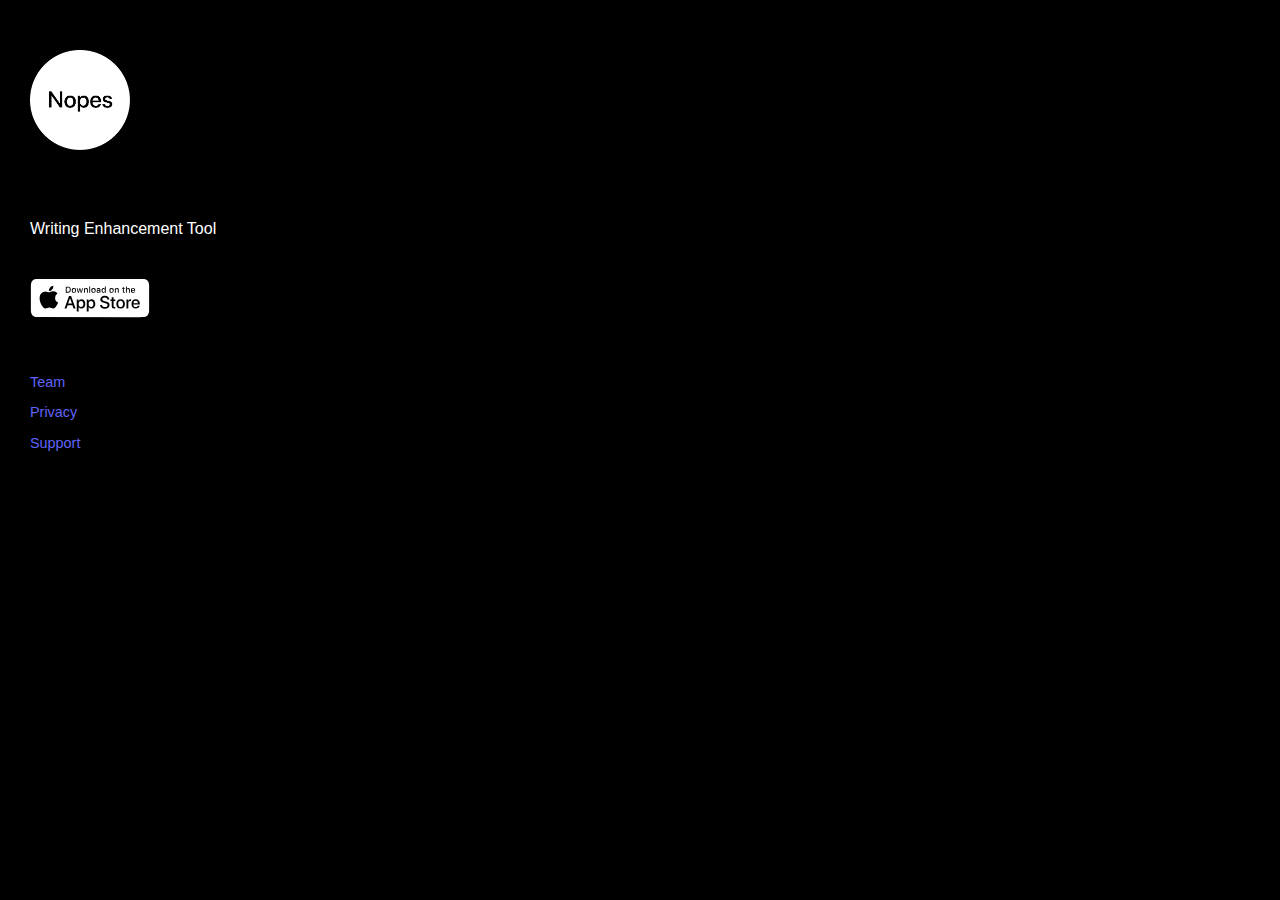
<file: index.html>
<!doctype html>
<html style='background-color: black'>

<head>
  <meta charset="utf-8">
  <title>Nopes</title>
  <meta name="description" content="Writing Enhancement Tool for iPhone">
  <meta name="viewport" content="width=device-width, initial-scale=1">
  <link href="https://fonts.googleapis.com/css?family=DM+Serif+Text&display=swap" rel="stylesheet">

  <link rel="manifest" href="site.webmanifest">
  <link rel="apple-touch-icon" href="icon.png">
  <link rel="stylesheet" href="css/main.css">
</head>

<body style='margin:0;padding:0%;font-family: Helvetica'>
  <!--[if IE]>
    <p class="browserupgrade">You are using an <strong>outdated</strong> browser. Please <a href="https://browsehappy.com/">upgrade your browser</a> to improve your experience and security.</p>
  <![endif]-->

  <!-- Add your site or application content here -->


  <div style='margin:0;padding: 0%;background-color: black;color: white'>
    <div style='padding: 30px'>
      <img style='padding-top: 20px;width: 100px; height: 100px; padding-bottom: 50px' src='seal.png'/>
      <p style='padding-bottom: 20px'>Writing Enhancement Tool</p>
      <a href='https://apps.apple.com/us/app/nopes/id1583270746'><img src="white_app_store.svg"/></a>
    </div>

    <div style='display: flex;flex-direction:column'>
      <ul style='list-style-type: none; padding-left: 30px; flex: 1'>
        <li></li>
        <li><a href='http://aynulhabib.com'>Team</a></li>
        <li><a href='/privacy'>Privacy</a></li>
        <li><a href='mailto:habibaynul@icloud.com'>Support</a></li>
      </ul>
    </div>
  </div>
</body>

</html>
</file>
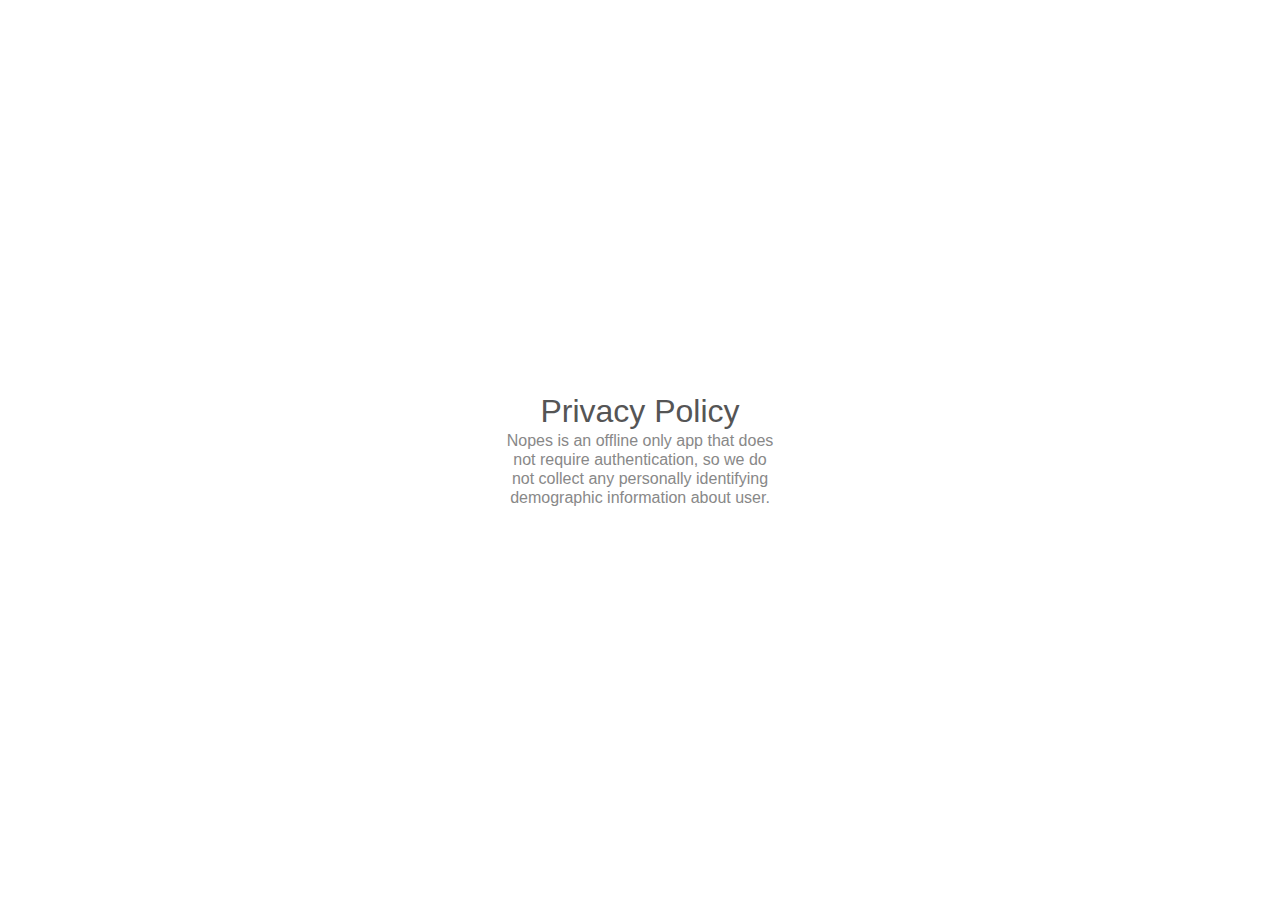
<file: privacy.html>
<!doctype html>
<html lang="en">
<head>
  <meta charset="utf-8">
  <title>Privacy</title>
  <meta name="viewport" content="width=device-width, initial-scale=1">
  <style>

    * {
      line-height: 1.2;
      margin: 0;
    }

    html {
      color: #888;
      display: table;
      font-family: sans-serif;
      height: 100%;
      text-align: center;
      width: 100%;
    }

    body {
      display: table-cell;
      vertical-align: middle;
      margin: 2em auto;
    }

    h1 {
      color: #555;
      font-size: 2em;
      font-weight: 400;
    }

    p {
      margin: 0 auto;
      width: 280px;
    }

    @media only screen and (max-width: 280px) {

      body, p {
        width: 95%;
      }

      h1 {
        font-size: 1.5em;
        margin: 0 0 0.3em;
      }

    }

  </style>
</head>
<body>
<h1>Privacy Policy</h1>
<p>Nopes is an offline only app that does not require authentication, so we do not collect any personally identifying demographic information about user.</p>
</body>
</html>
<!-- IE needs 512+ bytes: https://blogs.msdn.microsoft.com/ieinternals/2010/08/18/friendly-http-error-pages/ -->
</file>
<file: css/main.css>
/*! HTML5 Boilerplate v7.2.0 | MIT License | https://html5boilerplate.com/ */

/* main.css 2.0.0 | MIT License | https://github.com/h5bp/main.css#readme */
/*
 * What follows is the result of much research on cross-browser styling.
 * Credit left inline and big thanks to Nicolas Gallagher, Jonathan Neal,
 * Kroc Camen, and the H5BP dev community and team.
 */

/* ==========================================================================
   Base styles: opinionated defaults
   ========================================================================== */

html {
  color: #222;
  font-size: 1em;
  line-height: 1.6;
}

a {
  color: #6064fa;
  text-decoration: none;
  padding-bottom: 1px;
  border-bottom: 2px solid black;
  font-size: 0.9rem;
}

li {
  padding-bottom: 5px;
}

ul {
  padding: 0px;
}

/*
 * Remove text-shadow in selection highlight:
 * https://twitter.com/miketaylr/status/12228805301
 *
 * Vendor-prefixed and regular ::selection selectors cannot be combined:
 * https://stackoverflow.com/a/16982510/7133471
 *
 * Customize the background color to match your design.
 */

::-moz-selection {
  background: #b3d4fc;
  text-shadow: none;
}

::selection {
  background: #b3d4fc;
  text-shadow: none;
}

/*
 * A better looking default horizontal rule
 */

hr {
  display: block;
  height: 1px;
  border: 0;
  border-top: 1px solid #ccc;
  margin: 1em 0;
  padding: 0;
}

/*
 * Remove the gap between audio, canvas, iframes,
 * images, videos and the bottom of their containers:
 * https://github.com/h5bp/html5-boilerplate/issues/440
 */

audio,
canvas,
iframe,
img,
svg,
video {
  vertical-align: middle;
}

/*
 * Remove default fieldset styles.
 */

fieldset {
  border: 0;
  margin: 0;
  padding: 0;
}

/*
 * Allow only vertical resizing of textareas.
 */

textarea {
  resize: vertical;
}

/* ==========================================================================
   Browser Upgrade Prompt
   ========================================================================== */

.browserupgrade {
  margin: 0.2em 0;
  background: #ccc;
  color: #000;
  padding: 0.2em 0;
}

/* ==========================================================================
   Author's custom styles
   ========================================================================== */

/* ==========================================================================
   Helper classes
   ========================================================================== */

/*
 * Hide visually and from screen readers
 */

.hidden {
  display: none !important;
}

/*
* Hide only visually, but have it available for screen readers:
* https://snook.ca/archives/html_and_css/hiding-content-for-accessibility
*
* 1. For long content, line feeds are not interpreted as spaces and small width
*    causes content to wrap 1 word per line:
*    https://medium.com/@jessebeach/beware-smushed-off-screen-accessible-text-5952a4c2cbfe
*/

.sr-only {
  border: 0;
  clip: rect(0, 0, 0, 0);
  height: 1px;
  margin: -1px;
  overflow: hidden;
  padding: 0;
  position: absolute;
  white-space: nowrap;
  width: 1px;
  /* 1 */
}

/*
* Extends the .sr-only class to allow the element
* to be focusable when navigated to via the keyboard:
* https://www.drupal.org/node/897638
*/

.sr-only.focusable:active,
.sr-only.focusable:focus {
  clip: auto;
  height: auto;
  margin: 0;
  overflow: visible;
  position: static;
  white-space: inherit;
  width: auto;
}

/*
* Hide visually and from screen readers, but maintain layout
*/

.invisible {
  visibility: hidden;
}

/*
* Clearfix: contain floats
*
* For modern browsers
* 1. The space content is one way to avoid an Opera bug when the
*    `contenteditable` attribute is included anywhere else in the document.
*    Otherwise it causes space to appear at the top and bottom of elements
*    that receive the `clearfix` class.
* 2. The use of `table` rather than `block` is only necessary if using
*    `:before` to contain the top-margins of child elements.
*/

.clearfix:before,
.clearfix:after {
  content: " ";
  /* 1 */
  display: table;
  /* 2 */
}

.clearfix:after {
  clear: both;
}

/* ==========================================================================
   EXAMPLE Media Queries for Responsive Design.
   These examples override the primary ('mobile first') styles.
   Modify as content requires.
   ========================================================================== */

@media only screen and (min-width: 35em) {
  /* Style adjustments for viewports that meet the condition */
}

@media print,
  (-webkit-min-device-pixel-ratio: 1.25),
  (min-resolution: 1.25dppx),
  (min-resolution: 120dpi) {
  /* Style adjustments for high resolution devices */
}

/* ==========================================================================
   Print styles.
   Inlined to avoid the additional HTTP request:
   https://www.phpied.com/delay-loading-your-print-css/
   ========================================================================== */

@media print {
  *,
  *:before,
  *:after {
    background: transparent !important;
    color: #000 !important;
    /* Black prints faster */
    -webkit-box-shadow: none !important;
    box-shadow: none !important;
    text-shadow: none !important;
  }
  a,
  a:visited {
    text-decoration: underline;
  }
  a[href]:after {
    content: " (" attr(href) ")";
  }
  abbr[title]:after {
    content: " (" attr(title) ")";
  }
  /*
     * Don't show links that are fragment identifiers,
     * or use the `javascript:` pseudo protocol
     */
  a[href^="#"]:after,
  a[href^="javascript:"]:after {
    content: "";
  }
  pre {
    white-space: pre-wrap !important;
  }
  pre,
  blockquote {
    border: 1px solid #999;
    page-break-inside: avoid;
  }
  /*
     * Printing Tables:
     * https://web.archive.org/web/20180815150934/http://css-discuss.incutio.com/wiki/Printing_Tables
     */
  thead {
    display: table-header-group;
  }
  tr,
  img {
    page-break-inside: avoid;
  }
  p,
  h2,
  h3 {
    orphans: 3;
    widows: 3;
  }
  h2,
  h3 {
    page-break-after: avoid;
  }
}
</file>
